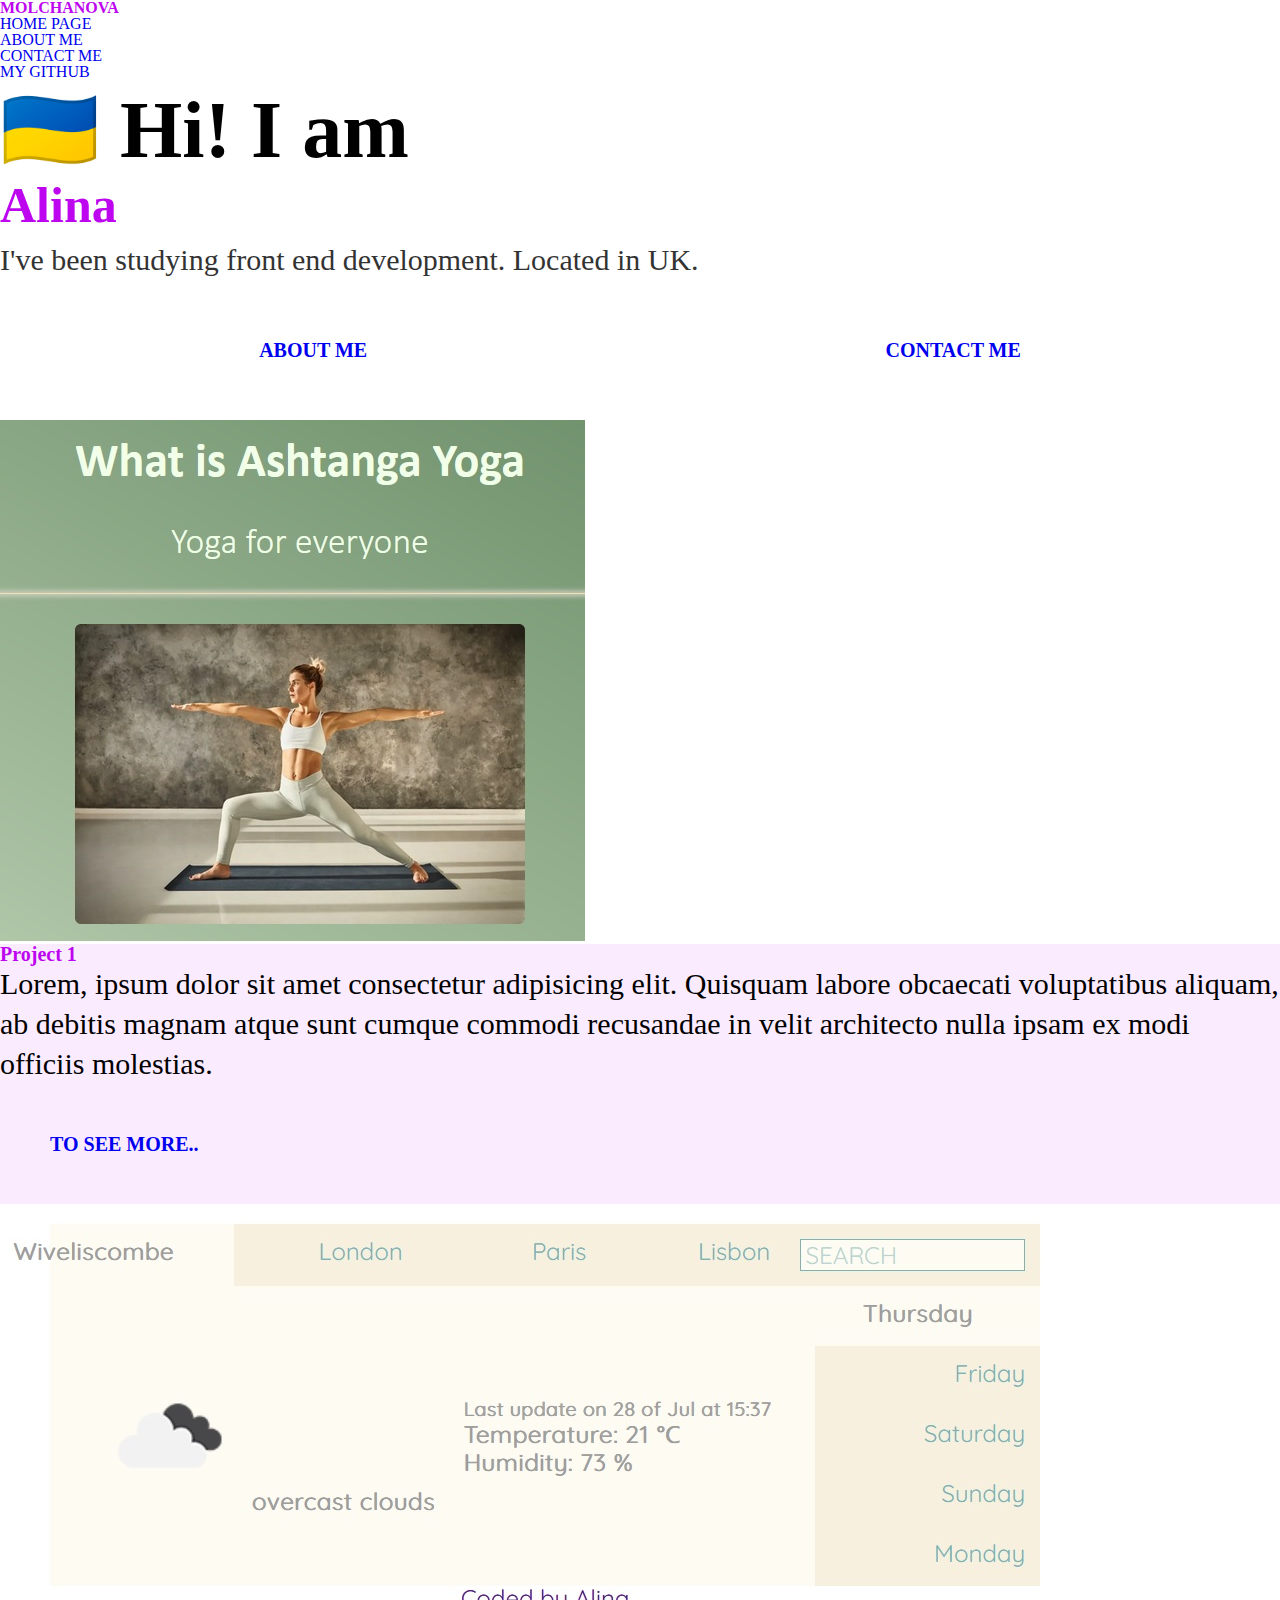
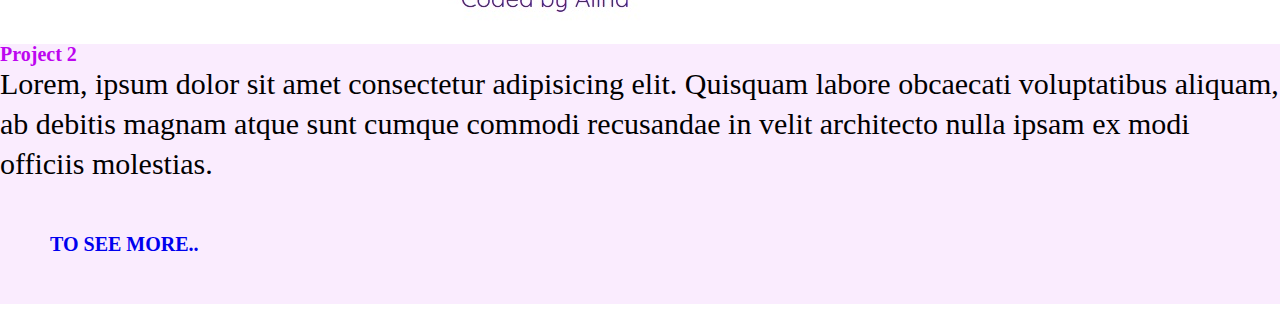
<file: index.html>
<!DOCTYPE html>
<html lang="en">
  <head>
    <meta charset="UTF-8" />
    <meta http-equiv="X-UA-Compatible" content="IE=edge" />
    <meta name="viewport" content="width=device-width, initial-scale=1.0" />
    <link rel="stylesheet" href="./src/reset.css" />
    <!-- CSS only -->
    <link
      href="https://cdn.jsdelivr.net/npm/bootstrap@5.2.0/dist/css/bootstrap.min.css"
      rel="stylesheet"
      integrity="sha384-gH2yIJqKdNHPEq0n4Mqa/HGKIhSkIHeL5AyhkYV8i59U5AR6csBvApHHNl/vI1Bx"
      crossorigin="anonymous"
    />
    <link rel="stylesheet" href="./src/styles.css" />

    <title>Week_2. Home Work. Main Page</title>
  </head>
  <body>
    <header>
      <nav class="navbar navbar-expand-lg bg-light shadow">
        <div class="container-fluid">
          <a class="navbar-brand logo" href="aboutMe.html">MOLCHANOVA</a>
          <button
            class="navbar-toggler"
            type="button"
            data-bs-toggle="collapse"
            data-bs-target="#navbarNav"
            aria-controls="navbarNav"
            aria-expanded="false"
            aria-label="Toggle navigation"
          >
            <span class="navbar-toggler-icon"></span>
          </button>
          <div class="collapse navbar-collapse" id="navbarNav">
            <ul class="navbar-nav">
              <li class="nav-item">
                <a class="nav-link active" aria-current="page" href="index.html"
                  >Home Page</a
                >
              </li>
              <li class="nav-item">
                <a class="nav-link" href="aboutMe.html">About Me</a>
              </li>
              <li class="nav-item">
                <a class="nav-link" href="aboutMe.html#mailToME">Contact Me</a>
              </li>
              <li class="nav-item">
                <a
                  class="nav-link"
                  href="https://github.com/MolchanovaA/sheCodesRespHW2"
                  target="_blank"
                  >my GitHub</a
                >
              </li>
            </ul>
          </div>
        </div>
      </nav>
    </header>
    <h1 class="hello text-center">🇺🇦 Hi! I am</h1>
    <h2 class="name text-center">Alina</h2>
    <p class="aboutMe_small text-center">
      I've been studying front end development. Located in UK.
    </p>
    <div class="container">
      <section class="buttons row">
        <button class="col-12 col-sm-4 button">
          <a href="aboutMe.html">About Me</a>
        </button>
        <button class="col-12 col-sm-4 button">
          <a href="aboutMe.html#mailToME">Contact Me</a>
        </button>
      </section>
    </div>
    <section class="container">
      <div class="row">
        <div class="col-md-5 col-sm-11 m-1">
          <img src="./pics/yoga.jpg" alt="yogaProject" class="img-fluid" />
        </div>
        <div class="col-md-6 col-sm-11 m-1 p-3 bg-purple shadow">
          <h2 class="header2">Project 1</h2>
          <p class="aboutPr_small">
            Lorem, ipsum dolor sit amet consectetur adipisicing elit. Quisquam
            labore obcaecati voluptatibus aliquam, ab debitis magnam atque sunt
            cumque commodi recusandae in velit architecto nulla ipsam ex modi
            officiis molestias.
          </p>
          <button class="button">
            <a href="https://extraordinary-narwhal-576122.netlify.app/"
              >To see more..</a
            >
          </button>
        </div>
      </div>
      <div class="row">
        <div class="col-md-5 col-sm-11 m-1">
          <img
            src="./pics/weather.jpg"
            alt="weatherProject"
            class="img-fluid"
          />
        </div>
        <div class="col-md-6 col-sm-11 m-1 p-3 bg-purple shadow">
          <h2 class="header2">Project 2</h2>
          <p class="aboutPr_small">
            Lorem, ipsum dolor sit amet consectetur adipisicing elit. Quisquam
            labore obcaecati voluptatibus aliquam, ab debitis magnam atque sunt
            cumque commodi recusandae in velit architecto nulla ipsam ex modi
            officiis molestias.
          </p>
          <button class="button">
            <a href="https://weather-app-by-alina.netlify.app/"
              >To see more..</a
            >
          </button>
        </div>
      </div>
    </section>

    <!-- JavaScript Bundle with Popper -->
    <script
      src="https://cdn.jsdelivr.net/npm/bootstrap@5.2.0/dist/js/bootstrap.bundle.min.js"
      integrity="sha384-A3rJD856KowSb7dwlZdYEkO39Gagi7vIsF0jrRAoQmDKKtQBHUuLZ9AsSv4jD4Xa"
      crossorigin="anonymous"
    ></script>
  </body>
</html>
</file>
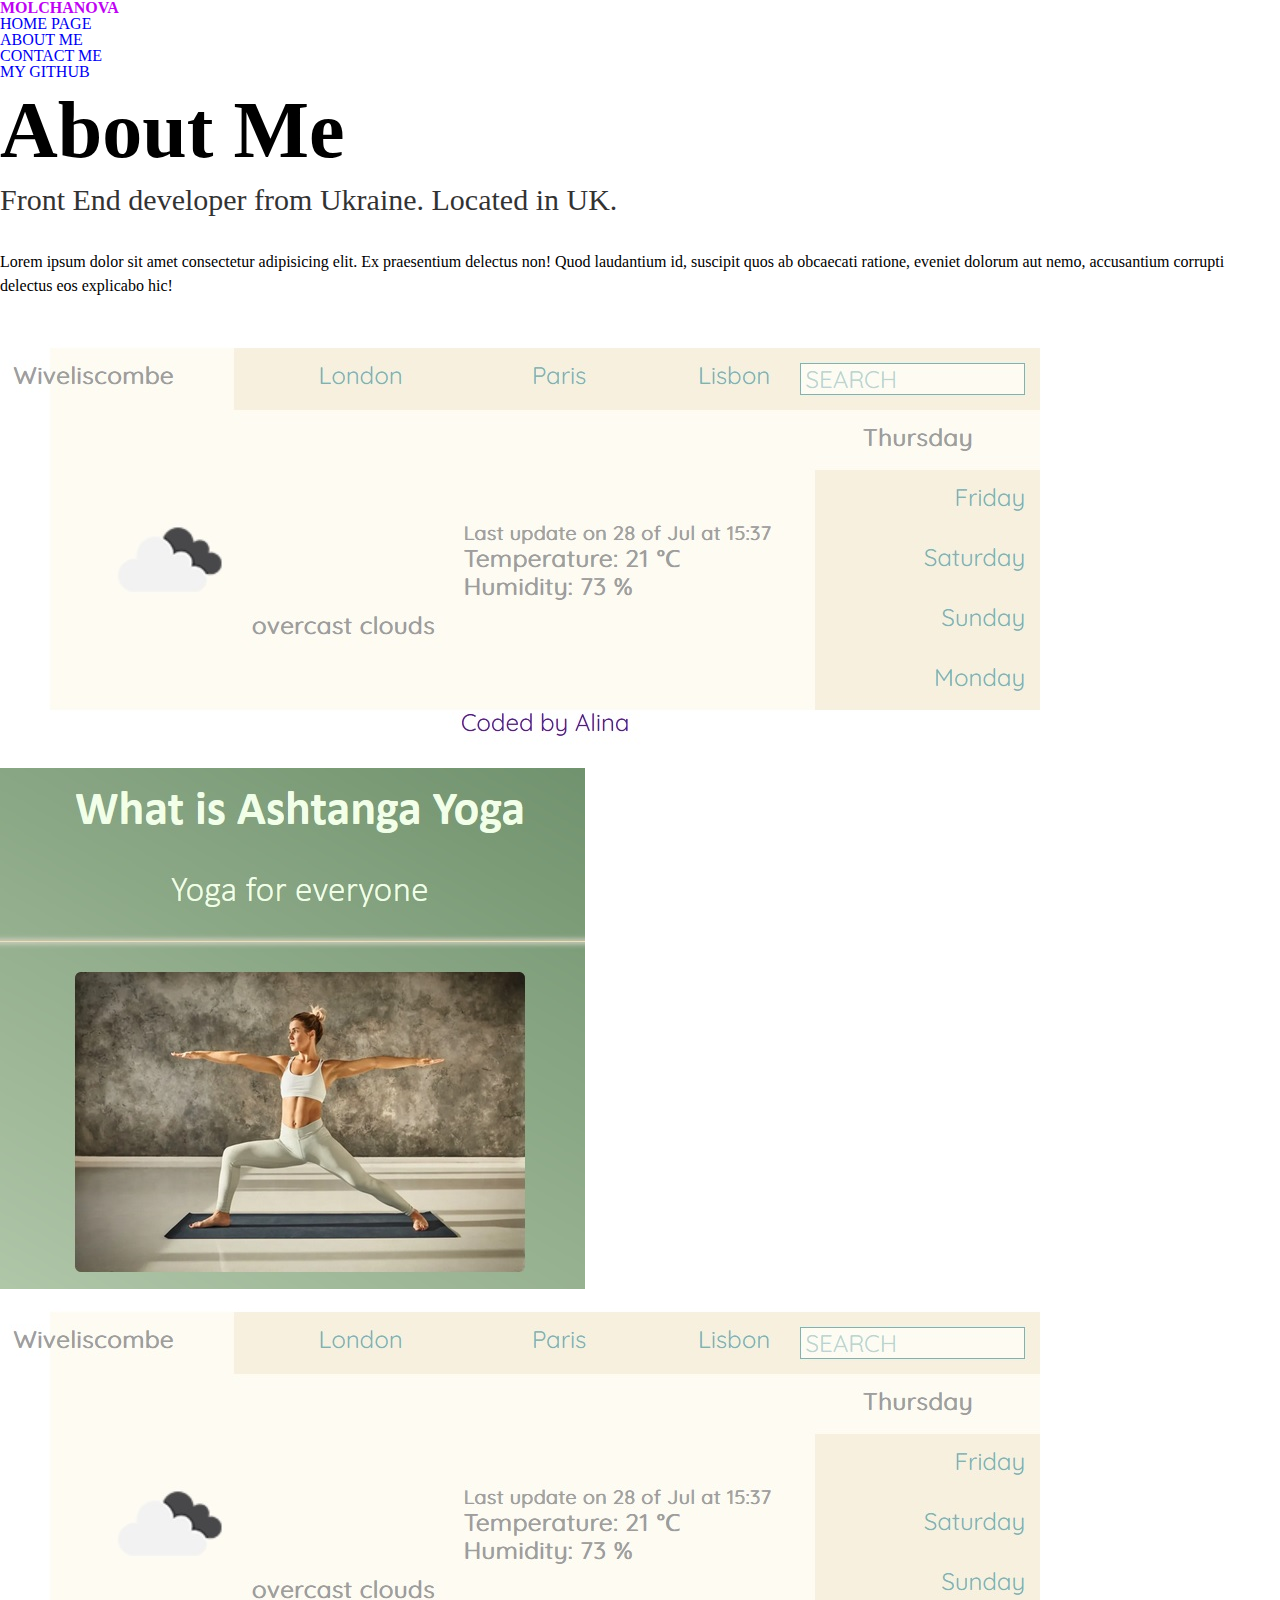
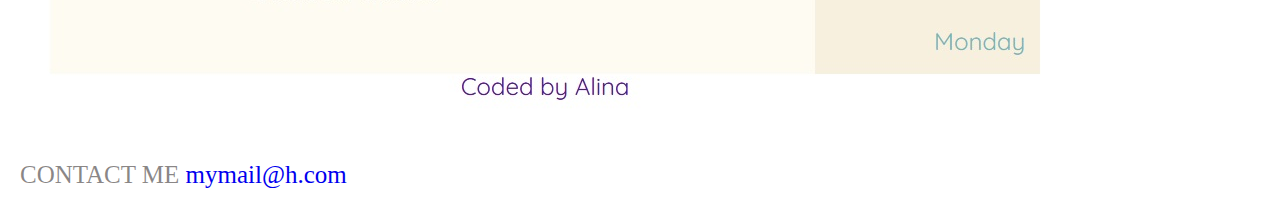
<file: aboutMe.html>
<!DOCTYPE html>
<html lang="en">
  <head>
    <meta charset="UTF-8" />
    <meta http-equiv="X-UA-Compatible" content="IE=edge" />
    <meta name="viewport" content="width=device-width, initial-scale=1.0" />
    <link rel="stylesheet" href="./src/reset.css" />
    <link
      href="https://cdn.jsdelivr.net/npm/bootstrap@5.2.0/dist/css/bootstrap.min.css"
      rel="stylesheet"
      integrity="sha384-gH2yIJqKdNHPEq0n4Mqa/HGKIhSkIHeL5AyhkYV8i59U5AR6csBvApHHNl/vI1Bx"
      crossorigin="anonymous"
    />
    <link rel="stylesheet" href="./src/styles.css" />
    <title>Home Work. Week 2. About Me</title>
  </head>
  <body>
    <header class="test">
      <nav class="navbar navbar-expand-lg bg-light shadow">
        <div class="container-fluid">
          <a class="navbar-brand logo" href="aboutMe.html">MOLCHANOVA</a>
          <button
            class="navbar-toggler"
            type="button"
            data-bs-toggle="collapse"
            data-bs-target="#navbarNav"
            aria-controls="navbarNav"
            aria-expanded="false"
            aria-label="Toggle navigation"
          >
            <span class="navbar-toggler-icon"></span>
          </button>
          <div class="collapse navbar-collapse" id="navbarNav">
            <ul class="navbar-nav">
              <li class="nav-item">
                <a class="nav-link active" aria-current="page" href="index.html"
                  >Home Page</a
                >
              </li>
              <li class="nav-item">
                <a class="nav-link" href="aboutMe.html">About Me</a>
              </li>
              <li class="nav-item">
                <a class="nav-link" href="aboutMe.html#mailToME">Contact Me</a>
              </li>
              <li class="nav-item">
                <a
                  class="nav-link"
                  href="https://github.com/MolchanovaA/"
                  target="_blank"
                  >my GitHub</a
                >
              </li>
            </ul>
          </div>
        </div>
      </nav>
    </header>
    <h1 class="hello text-center">About Me</h1>
    <p class="aboutMe_small text-center m-1">
      Front End developer from Ukraine. Located in UK.
    </p>
    <article class="text-center article_small">
      Lorem ipsum dolor sit amet consectetur adipisicing elit. Ex praesentium
      delectus non! Quod laudantium id, suscipit quos ab obcaecati ratione,
      eveniet dolorum aut nemo, accusantium corrupti delectus eos explicabo hic!
    </article>
    <div class="container">
      <div class="row d-flex justify-content-evenly">
        <div class="col-md-3 col-sm-12 m-2 rounded shadow">
          <img class="img-fluid" src="./pics/weather.jpg" alt="weatherPic" />
        </div>
        <div class="col-md-3 col-sm-12 m-2 rounded shadow">
          <img class="img-fluid" src="./pics/yoga.jpg" alt="YogaPic" />
        </div>
        <div class="col-md-3 col-sm-12 m-2 rounded shadow">
          <img class="img-fluid" src="./pics/weather.jpg" alt="WeatehrPic2" />
        </div>
      </div>
    </div>
    <div class="contaier">
      <div class="contacts row d-flex justify-content-around">
        <a
          class="col-md-5 col-sm-12 text-center"
          id="mailToME"
          href="mailto:myMail@h.com"
          >Contact Me</a
        >
        <a class="col-md-5 col-sm-12 text-center" href="mailto:myMail@h.com"
          >myMail@h.com</a
        >
      </div>
    </div>
    <script
      src="https://cdn.jsdelivr.net/npm/bootstrap@5.2.0/dist/js/bootstrap.bundle.min.js"
      integrity="sha384-A3rJD856KowSb7dwlZdYEkO39Gagi7vIsF0jrRAoQmDKKtQBHUuLZ9AsSv4jD4Xa"
      crossorigin="anonymous"
    ></script>
  </body>
</html>
</file>
<file: src/styles.css>
:root {
  --main-fontWeight: 600;
  --main-violet: rgba(189, 5, 240);
  --main-FSize: 80px;
}
header a:hover {
  color: var(--main-violet) !important;
}
header a.logo {
  font-weight: var(--main-fontWeight);
}

body > * {
  margin-bottom: 10px;
}
.hello {
  font-size: 40px;
  font-weight: var(--main-fontWeight);
  font-size: var(--main-FSize);
}
.name {
  font-size: 50px;
  font-weight: var(--main-fontWeight);
  color: var(--main-violet);
}
.header2 {
  font-size: 20px;
  font-weight: var(--main-fontWeight);
  color: var(--main-violet);
}
.aboutMe_small {
  font-size: 30px;
  font-weight: 300;
  opacity: 0.8;
  line-height: 40px;
}
.aboutPr_small {
  font-size: 30px;
  font-weight: 300;
  line-height: 40px;
}
.article_small {
  line-height: 1.5;
  padding: 20px 0;
}
.buttons,
.big_info {
  display: flex;
  flex-direction: row;
  align-items: center;
  justify-content: space-around;
}
.bg-purple {
  background-color: rgba(189, 5, 240, 0.073);
}

.big_info p {
  flex: 1;
  max-width: 300px;

  padding: 20px;
}
a {
  text-decoration: none;
  text-transform: uppercase;
}
.button {
  padding: 50px;
  font-size: 20px;
  font-weight: var(--main-fontWeight);
  position: relative;
}

.button:hover::before {
  content: " ";
  display: block;
  border-radius: 50%;
  position: absolute;
  z-index: -1;
  left: 50%;
  top: 50%;
  border: 2px solid rgba(138, 42, 165, 0);
  animation-name: appear;
  animation-duration: 2s;
}

@keyframes appear {
  0% {
    width: 0%;
    height: 0%;
    border: 2px solid var(--main-violet);
    opacity: 1;
  }
  30% {
    border: 1px solid var(--main-violet);
    opacity: 0.5;
  }
  60% {
    width: 100%;
    height: 100%;
    left: 0%;
    top: 0%;
    border: 1px solid var(--main-violet);
    opacity: 0.2;
  }
  100% {
    left: 0%;
    top: 0%;
    border: 0.5px solid var(--main-violet);
    opacity: 0;
  }
}

.buttons button a {
  transition: all 1s ease-in-out;
}

.buttons button:hover a {
  color: rgba(0, 217, 255, 0.473);
}
.contacts {
  font-size: 25px;
  padding: 20px;
}
.contacts a:first-child {
  color: rgba(93, 88, 88, 0.717);
}
.contacts a:first-child:hover {
  color: rgba(93, 88, 88, 0.998);
}
.contacts a:nth-child(2) {
  text-transform: lowercase;
}
.contacts a:nth-child(2):hover {
  text-decoration: underline;
}
</file>
